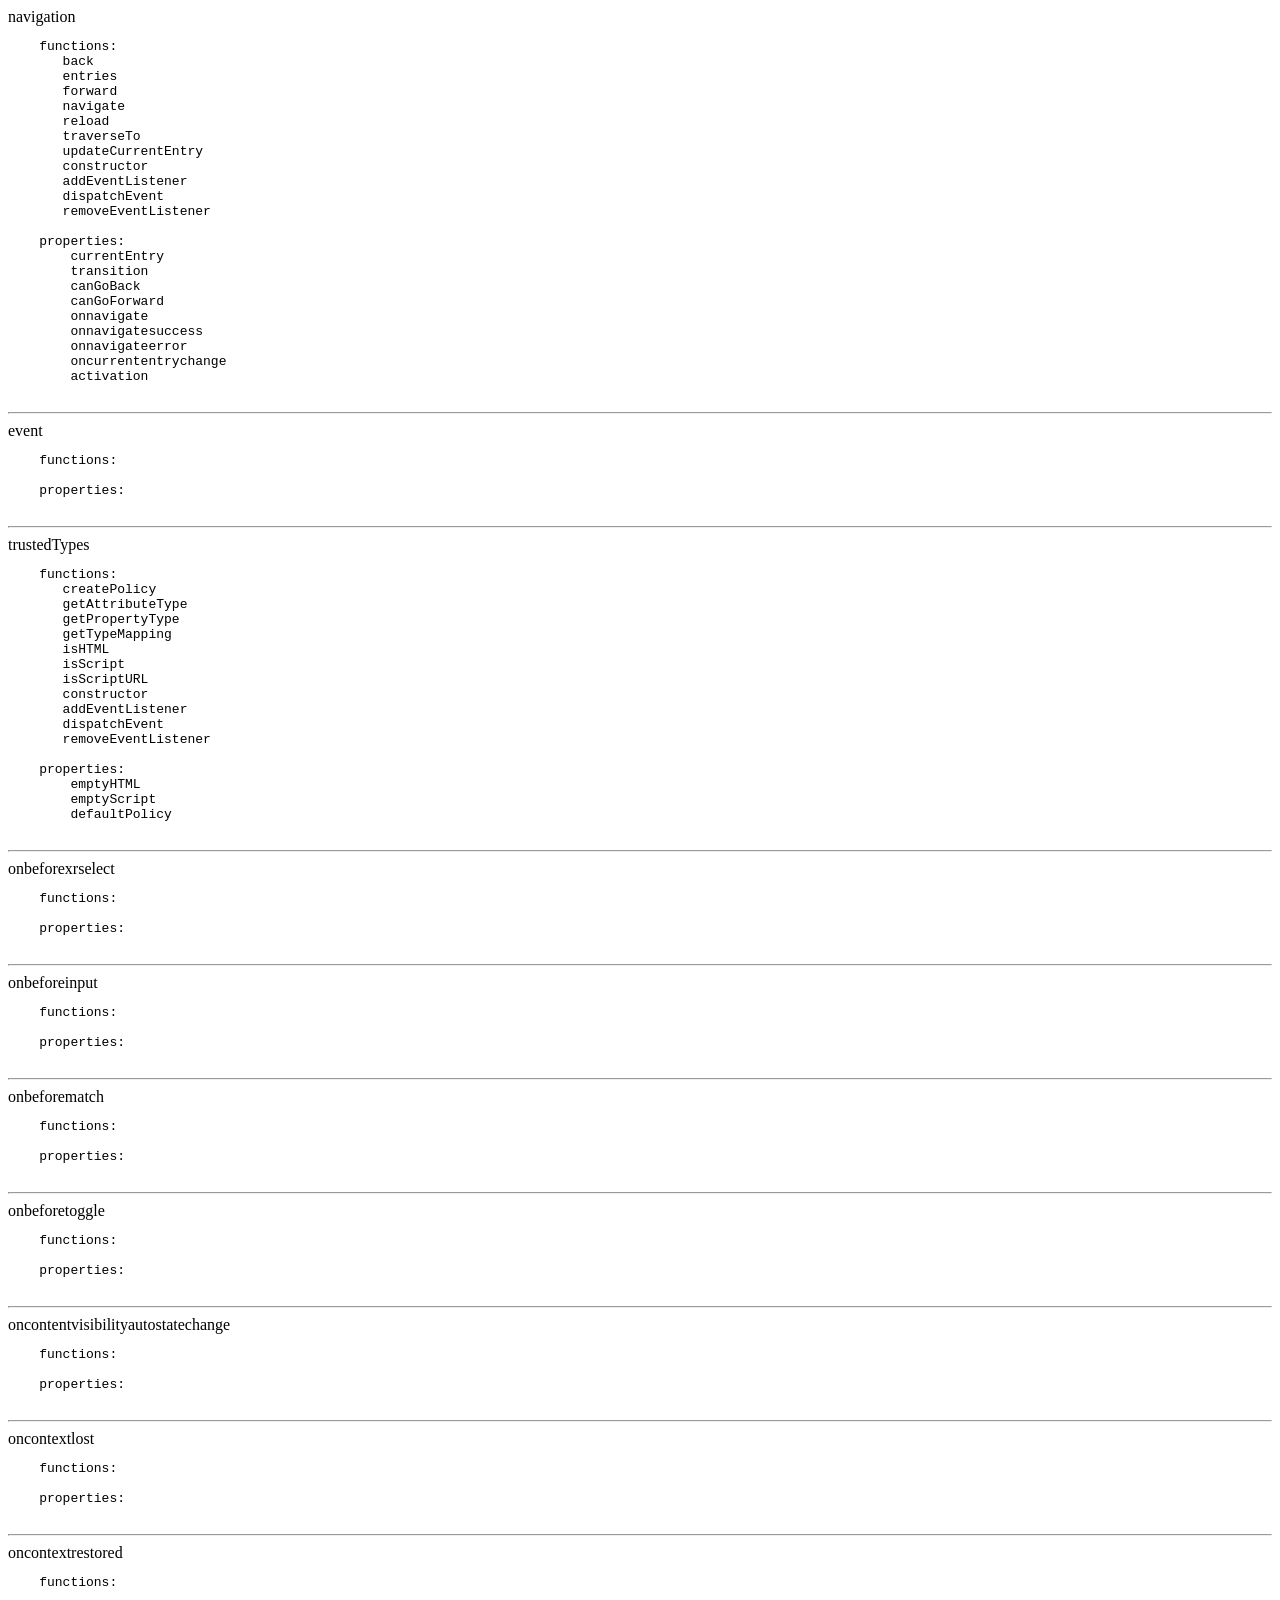
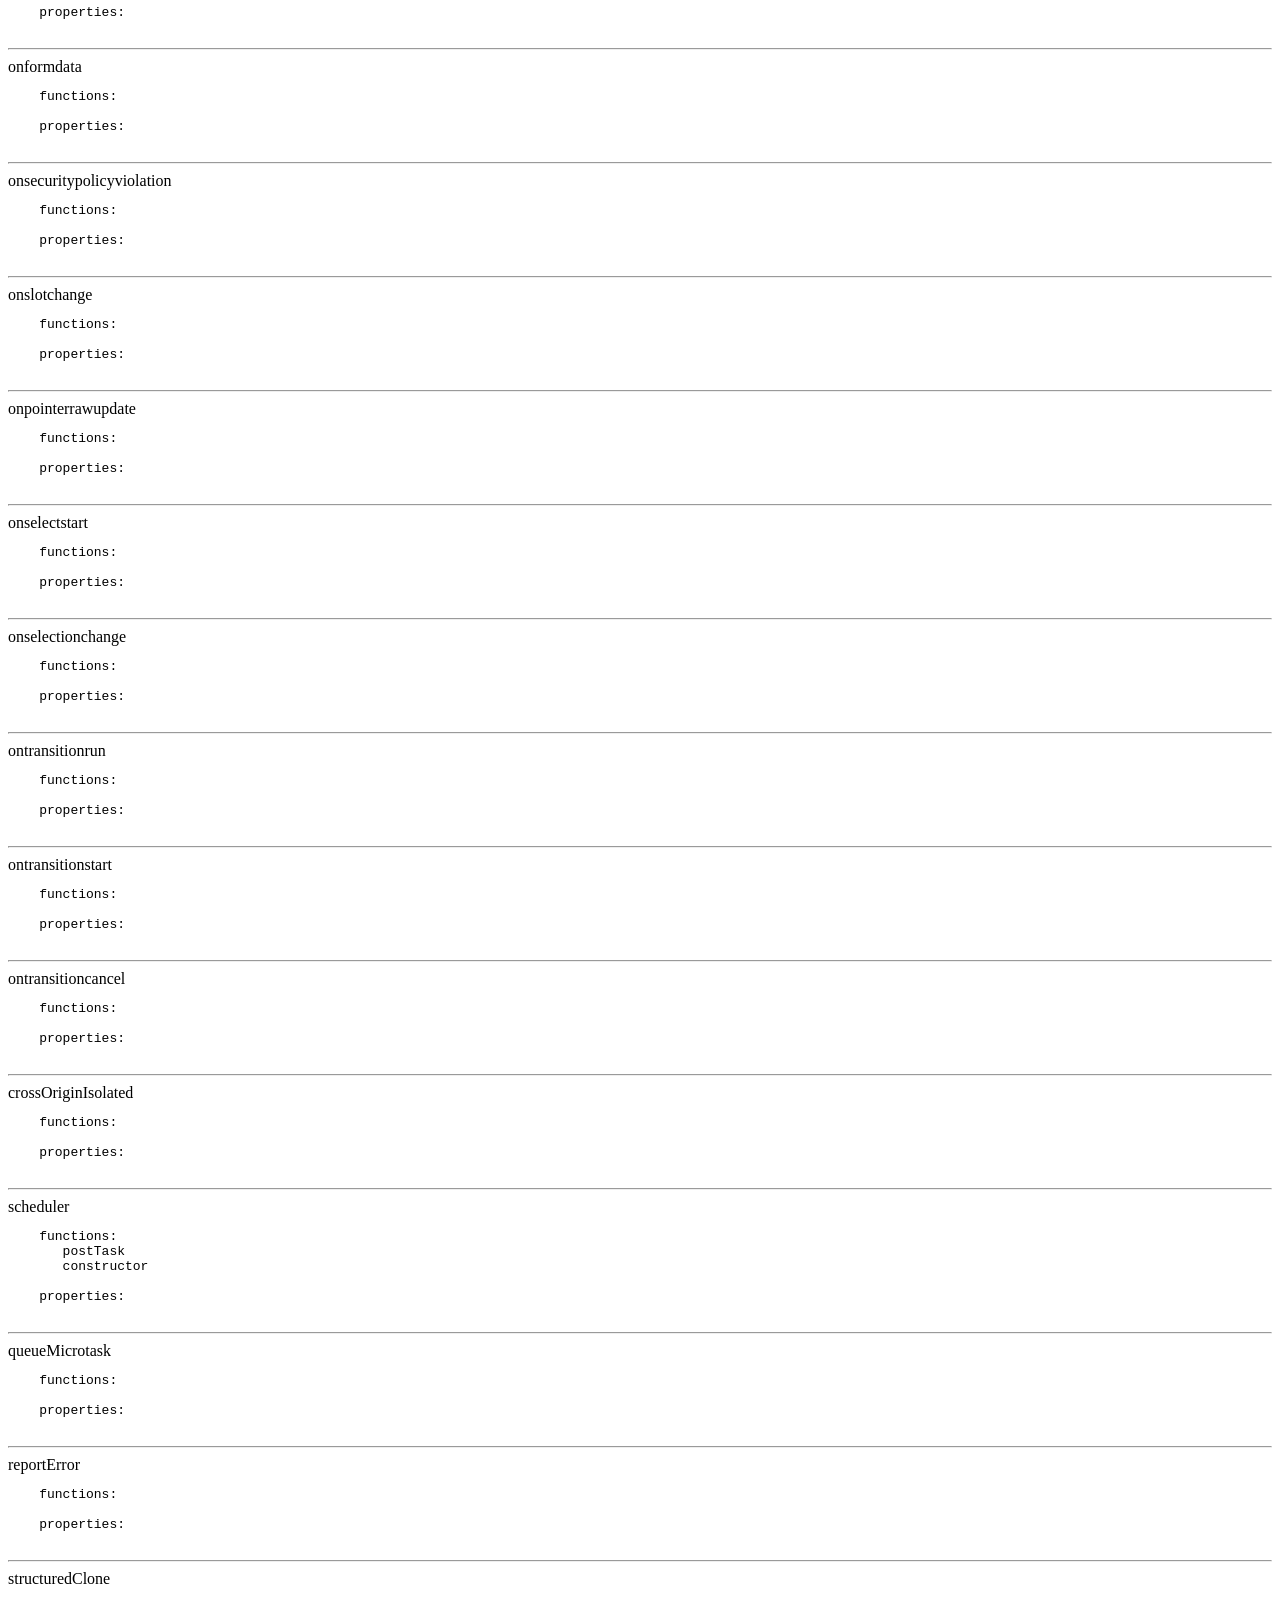
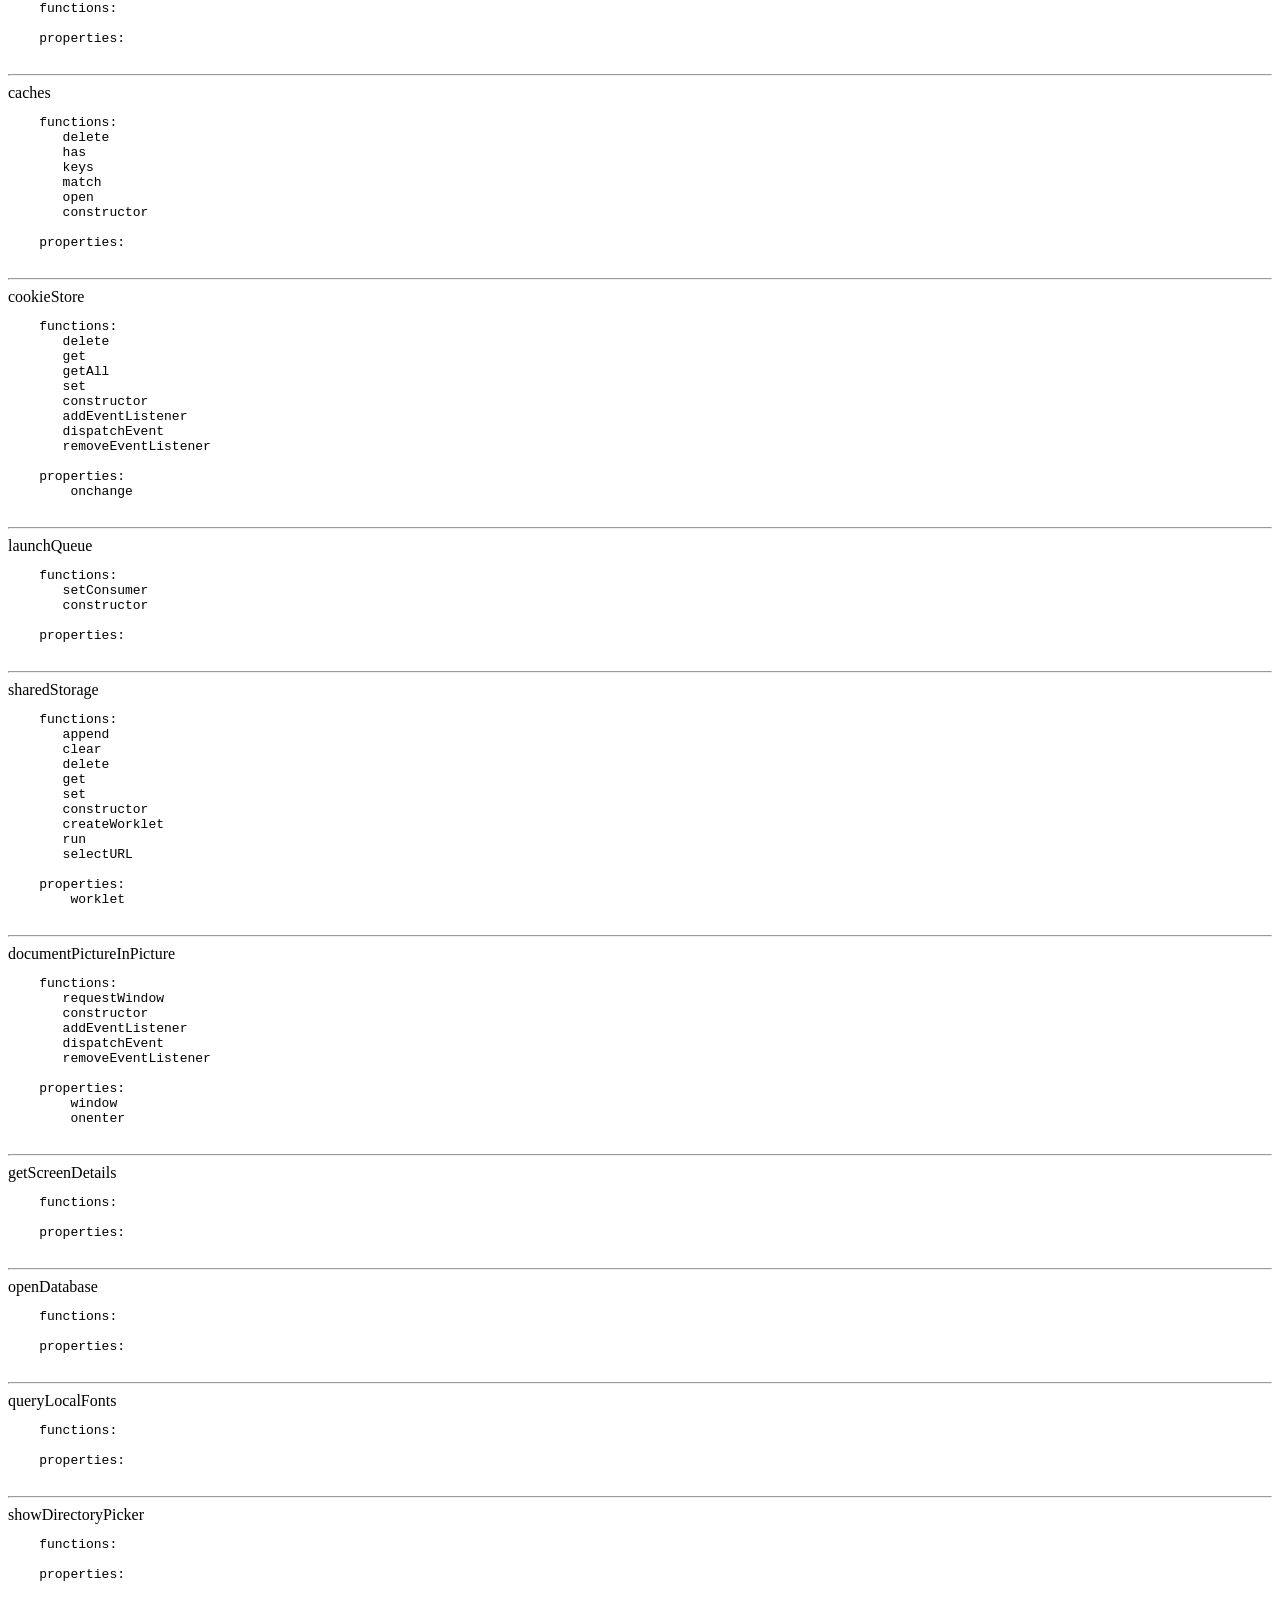
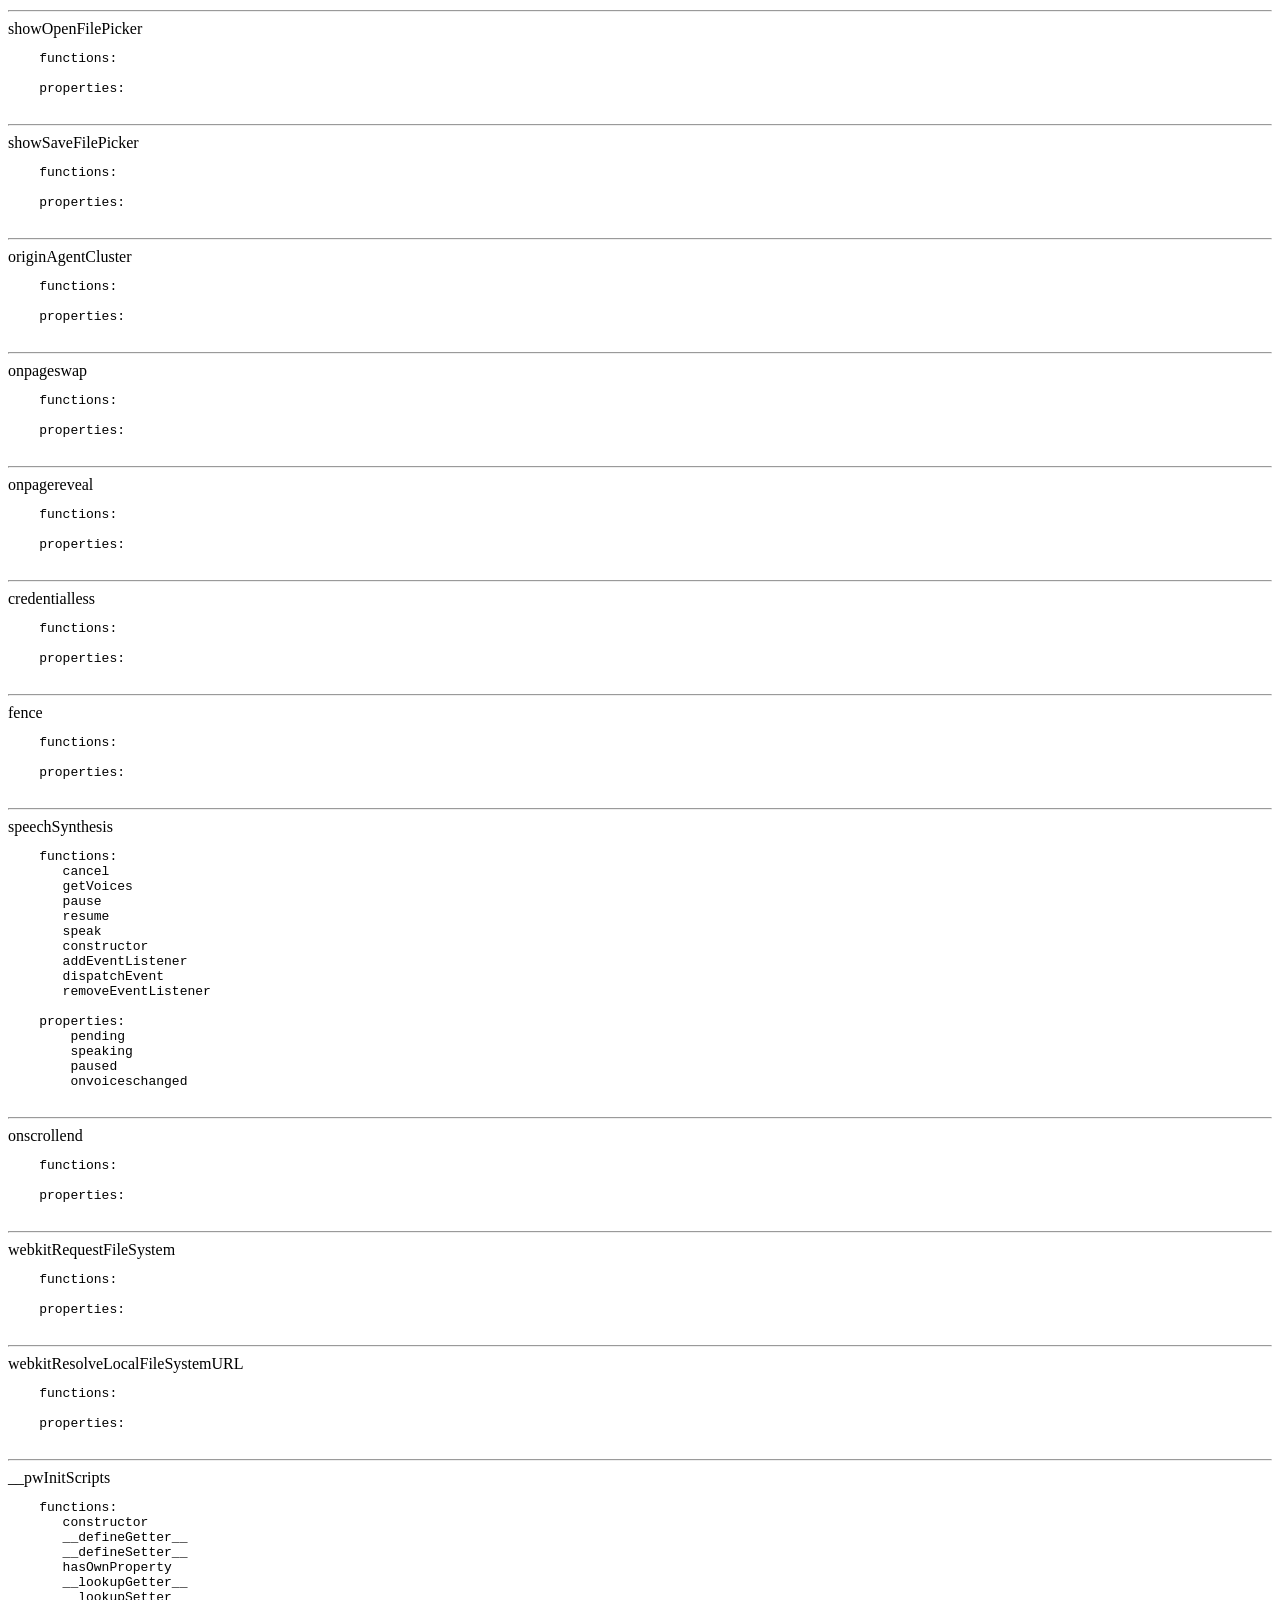
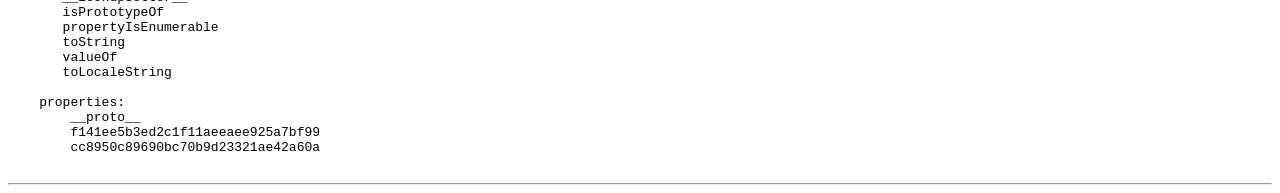
<file: poc2.html>
<!DOCTYPE HTML>
<html>

<head>
    <title>JavascriptInterface Enumerator</title>
</head>

<body>
    <script>
        isWebKit = function () {
            return "webkitLineBreak" in document.documentElement.style;
        };

        getAllFunctions = function (obj) {
            var result;

            try {
                if (isWebKit()) {
                    var result1 = Reflect.ownKeys(Reflect.getPrototypeOf(obj)).filter(function (p) {
                        return typeof obj[p] === "function";
                    });

                    var result2 = [];

                    for (property in obj) {
                        if (typeof (obj[property]) === 'function') {
                            result2.push(property)
                        }
                    }

                    // Merge results
                    result = [];
                    for (var i = 0; i < result1.length; i++) {
                        result.push(result1[i]);
                    }

                    for (var i = 0; i < result2.length; i++) {
                        result.push(result2[i]);
                    }

                    result = Array.from(new Set(result));
                }
                else {
                    result = Object.getOwnPropertyNames(obj).filter(function (p) {
                        return typeof obj[p] === 'function';
                    });
                }
            } catch (e) {
                result = [];
            }

            return result;
        };

        getAllOtherProperties = function (obj) {
            var result;

            try {
                if (isWebKit()) {
                    var result1 = Reflect.ownKeys(Reflect.getPrototypeOf(obj)).filter(function (p) {
                        return typeof obj[p] !== "function";
                    });

                    var result2 = [];

                    for (property in obj) {
                        if (typeof (obj[property]) !== 'function') {
                            result2.push(property)
                        }
                    }

                    // Merge results
                    result = [];
                    for (var i = 0; i < result1.length; i++) {
                        result.push(result1[i]);
                    }

                    for (var i = 0; i < result2.length; i++) {
                        result.push(result2[i]);
                    }

                    result = Array.from(new Set(result));
                }
                else {
                    result = Object.getOwnPropertyNames(obj).filter(function (p) {
                        return typeof obj[p] !== 'function';
                    });
                }
            } catch (e) {
                result = [];
            }

            return result;
        };

        var describeObject = function (obj_name, obj) {
            document.write(obj_name + "<br>");

            functions = getAllFunctions(obj);
            properties = getAllOtherProperties(obj);

            document.write('<pre>');

            document.write("    functions:\n");
            for (var i = 0; i < functions.length; i++) {
                try {
                    document.write("       " + functions[i] + "\n");
                } catch (e) { }
            }

            document.write("\n");

            document.write("    properties:\n");
            for (var i = 0; i < properties.length; i++) {
                try {
                    document.write("        " + properties[i] + "\n");
                } catch (e) { }
            }

            document.write("\n</pre><hr>");
        };

        var listNonDefaultObjects = function () {
            DEFAULT_OBJECTS = ['postMessage', 'blur', 'focus', 'close', 'frames', 'self', 'window', 'parent', 'opener', 'top', 'length', 'closed', 'location', 'document', 'origin', 'name', 'history', 'locationbar', 'menubar', 'personalbar', 'scrollbars', 'statusbar', 'toolbar', 'status', 'frameElement', 'navigator', 'customElements', 'external', 'screen', 'innerWidth', 'innerHeight', 'scrollX', 'pageXOffset', 'scrollY', 'pageYOffset', 'screenX', 'screenY', 'outerWidth', 'outerHeight', 'devicePixelRatio', 'clientInformation', 'screenLeft', 'screenTop', 'defaultStatus', 'defaultstatus', 'styleMedia', 'onanimationend', 'onanimationiteration', 'onanimationstart', 'onsearch', 'ontransitionend', 'onwebkitanimationend', 'onwebkitanimationiteration', 'onwebkitanimationstart', 'onwebkittransitionend', 'isSecureContext', 'onabort', 'onblur', 'oncancel', 'oncanplay', 'oncanplaythrough', 'onchange', 'onclick', 'onclose', 'oncontextmenu', 'oncuechange', 'ondblclick', 'ondrag', 'ondragend', 'ondragenter', 'ondragleave', 'ondragover', 'ondragstart', 'ondrop', 'ondurationchange', 'onemptied', 'onended', 'onerror', 'onfocus', 'oninput', 'oninvalid', 'onkeydown', 'onkeypress', 'onkeyup', 'onload', 'onloadeddata', 'onloadedmetadata', 'onloadstart', 'onmousedown', 'onmouseenter', 'onmouseleave', 'onmousemove', 'onmouseout', 'onmouseover', 'onmouseup', 'onmousewheel', 'onpause', 'onplay', 'onplaying', 'onprogress', 'onratechange', 'onreset', 'onresize', 'onscroll', 'onseeked', 'onseeking', 'onselect', 'onstalled', 'onsubmit', 'onsuspend', 'ontimeupdate', 'ontoggle', 'onvolumechange', 'onwaiting', 'onwheel', 'onauxclick', 'ongotpointercapture', 'onlostpointercapture', 'onpointerdown', 'onpointermove', 'onpointerup', 'onpointercancel', 'onpointerover', 'onpointerout', 'onpointerenter', 'onpointerleave', 'onafterprint', 'onbeforeprint', 'onbeforeunload', 'onhashchange', 'onlanguagechange', 'onmessage', 'onmessageerror', 'onoffline', 'ononline', 'onpagehide', 'onpageshow', 'onpopstate', 'onrejectionhandled', 'onstorage', 'onunhandledrejection', 'onunload', 'performance', 'stop', 'open', 'alert', 'confirm', 'prompt', 'print', 'requestAnimationFrame', 'cancelAnimationFrame', 'requestIdleCallback', 'cancelIdleCallback', 'captureEvents', 'releaseEvents', 'getComputedStyle', 'matchMedia', 'moveTo', 'moveBy', 'resizeTo', 'resizeBy', 'getSelection', 'find', 'webkitRequestAnimationFrame', 'webkitCancelAnimationFrame', 'fetch', 'btoa', 'atob', 'setTimeout', 'clearTimeout', 'setInterval', 'clearInterval', 'createImageBitmap', 'scroll', 'scrollTo', 'scrollBy', 'onappinstalled', 'onbeforeinstallprompt', 'crypto', 'ondevicemotion', 'ondeviceorientation', 'ondeviceorientationabsolute', 'indexedDB', 'webkitStorageInfo', 'sessionStorage', 'localStorage', 'orientation', 'onorientationchange', 'visualViewport', 'applicationCache', 'ontouchcancel', 'ontouchend', 'ontouchmove', 'ontouchstart', 'poc', 'listAllObjects', 'searchForInterfaces', 'TEMPORARY', 'PERSISTENT', 'addEventListener', 'removeEventListener', 'dispatchEvent'];

            MY_JUNK = ['MY_JUNK', 'DEFAULT_OBJECTS', 'listNonDefaultObjects', 'listAllObjects', 'searchForInterfaces', 'describeObject', 'getAllFunctions', 'getAllOtherProperties', 'poc', 'isWebKit'];

            for (name in this) {
                if (DEFAULT_OBJECTS.indexOf(name) == -1 && MY_JUNK.indexOf(name) == -1) {
                    //document.write(name + "<br>");
                    describeObject(name, window[name]);
                }
            }
        };

        var listAllObjects = function () {
            for (name in this) {
                document.write(name + "<br>");
            }
        };

        var searchForInterfaces = function () {
            for (name in this) {
                list_possible_interfaces = ["js", "interface", "android"];

                for (possible_if in list_possible_interfaces) {
                    if (name.toLowerCase().indexof(possible_if.tolowercase()) != -1) {
                        document.write(name + "<br>");
                    }
                }
            }
        };

        var poc = function () {
            alert("Hello World!")
        };

        // This will call efectively the implemented functions
        listNonDefaultObjects();

        //poc();
    </script>
</body>

</html>
</file>
